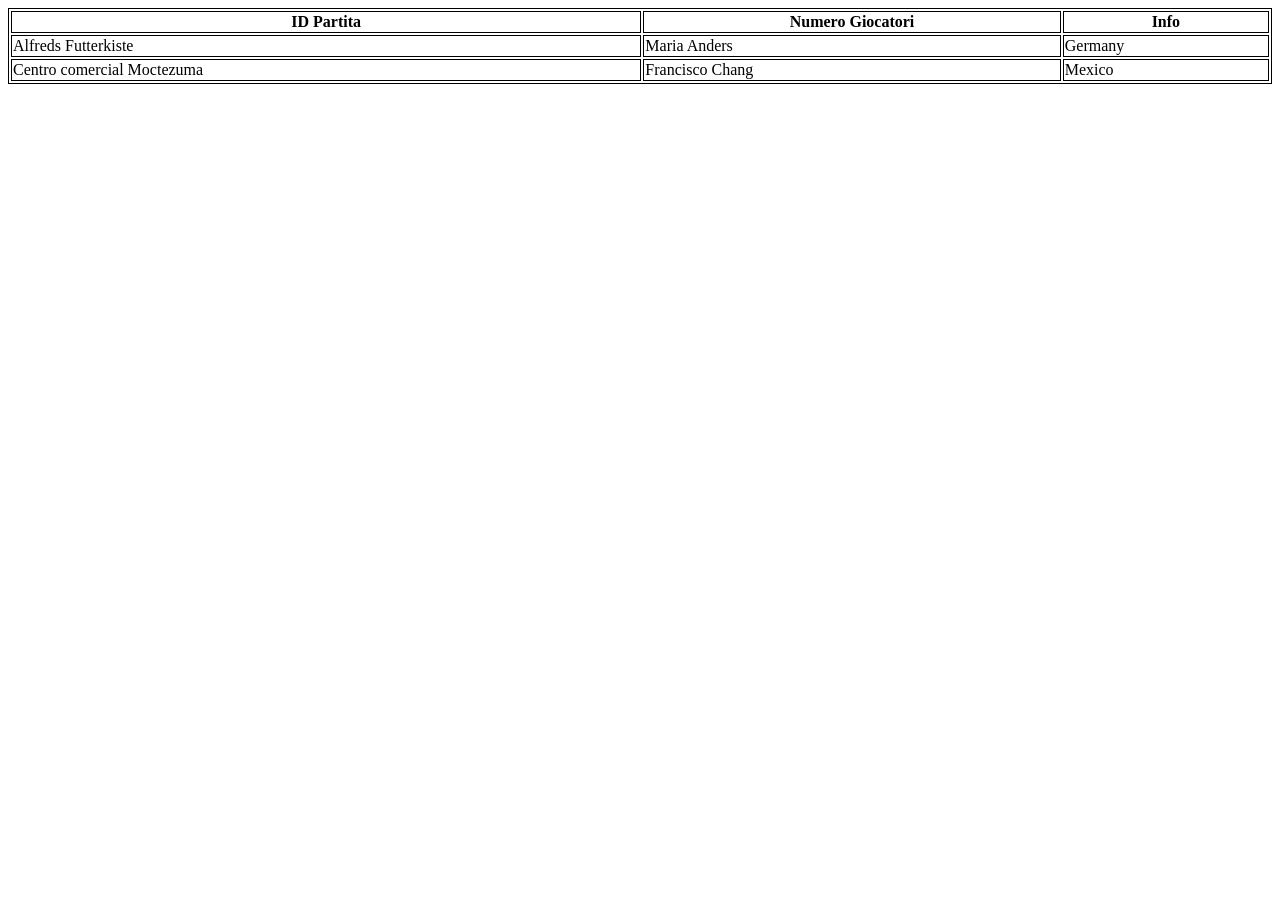
<file: prova.html>
<!DOCTYPE html>
<html lang="en">
<head>
    <meta charset="UTF-8">
    <meta http-equiv="X-UA-Compatible" content="IE=edge">
    <meta name="viewport" content="width=device-width, initial-scale=1.0">
    <title>Document</title>
</head>
<style>
    table, th, td {
      border:1px solid black;
    }
    </style>
<body>
    <table style="width:100%">
        <tr>
          <th>ID Partita</th>
          <th>Numero Giocatori</th>
          <th>Info</th>
        </tr>
        <tr>
          <td>Alfreds Futterkiste</td>
          <td>Maria Anders</td>
          <td>Germany</td>
        </tr>
        <tr>
          <td>Centro comercial Moctezuma</td>
          <td>Francisco Chang</td>
          <td>Mexico</td>
        </tr>
      </table>
      
</body>
</html>
</file>
